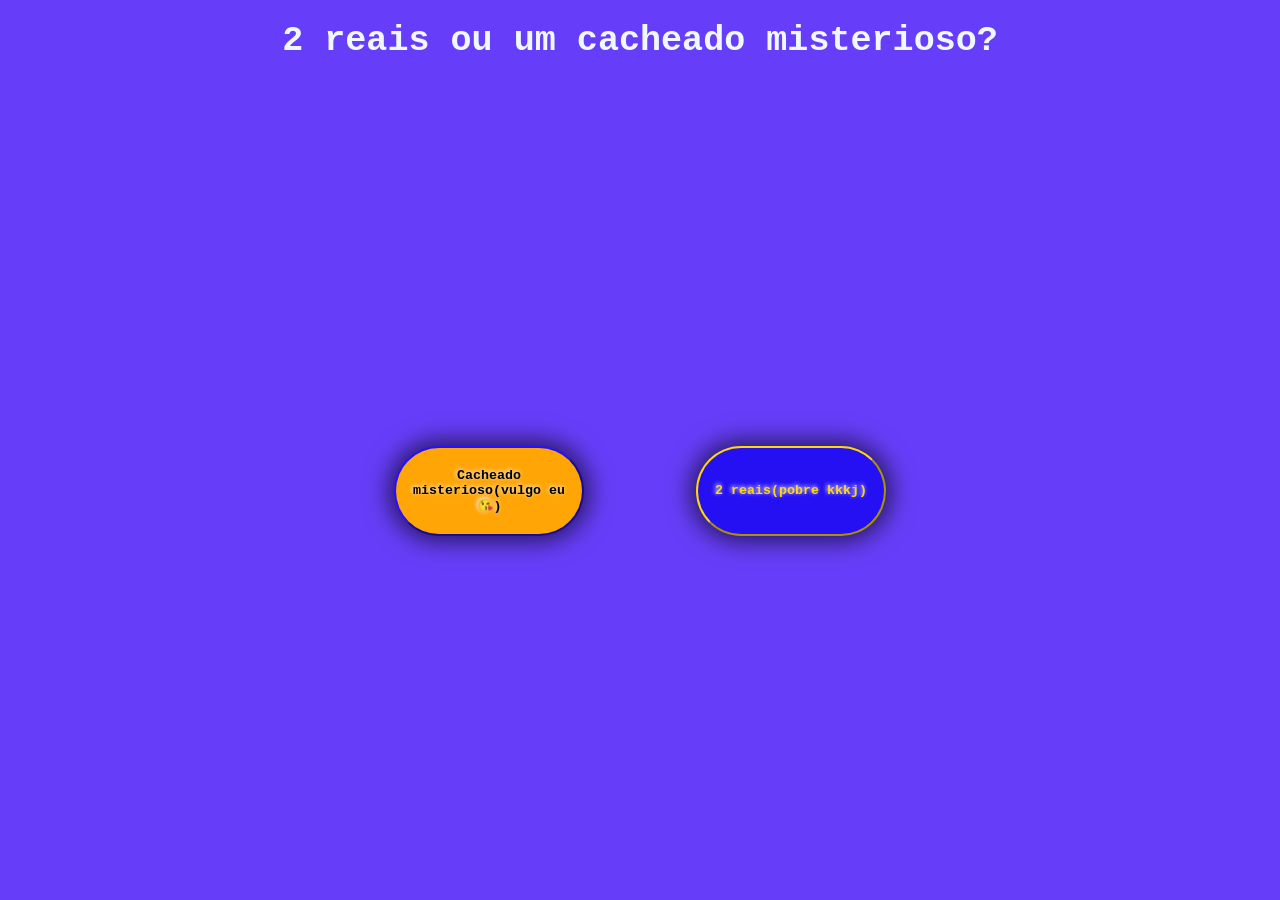
<file: index.html>
<!DOCTYPE html>
<html lang="pt-br">
<head>
    <meta charset="UTF-8">
    <title>Pedido</title>
    <link rel="stylesheet" href="style.css">
    <script src="script.js" defer></script>
</head>
<body>
    <div class="main">
        <header class="titulo">
            <h3>2 reais ou um cacheado misterioso?</h3>
        </header>
        <div class="botoes">
            <a href="termo.html"><button class="sin">Cacheado misterioso(vulgo eu😘)</button></a>
            <button class="nao" id="no">2 reais(pobre kkkj)</button>
        </div>
    </div>

    <!-- <div class="main">
        <div class="titulo"><h3>2 reais ou um cacheado misterioso ?</h3></div>
        <button class="sin"><a href="termo.html">Cacheado misterioso(vulgo eu😘)</a></button>
        <button class="nao" id="no">2 reais(pobre kkkj)</button>
    </div> -->
</body>
</html>
</file>
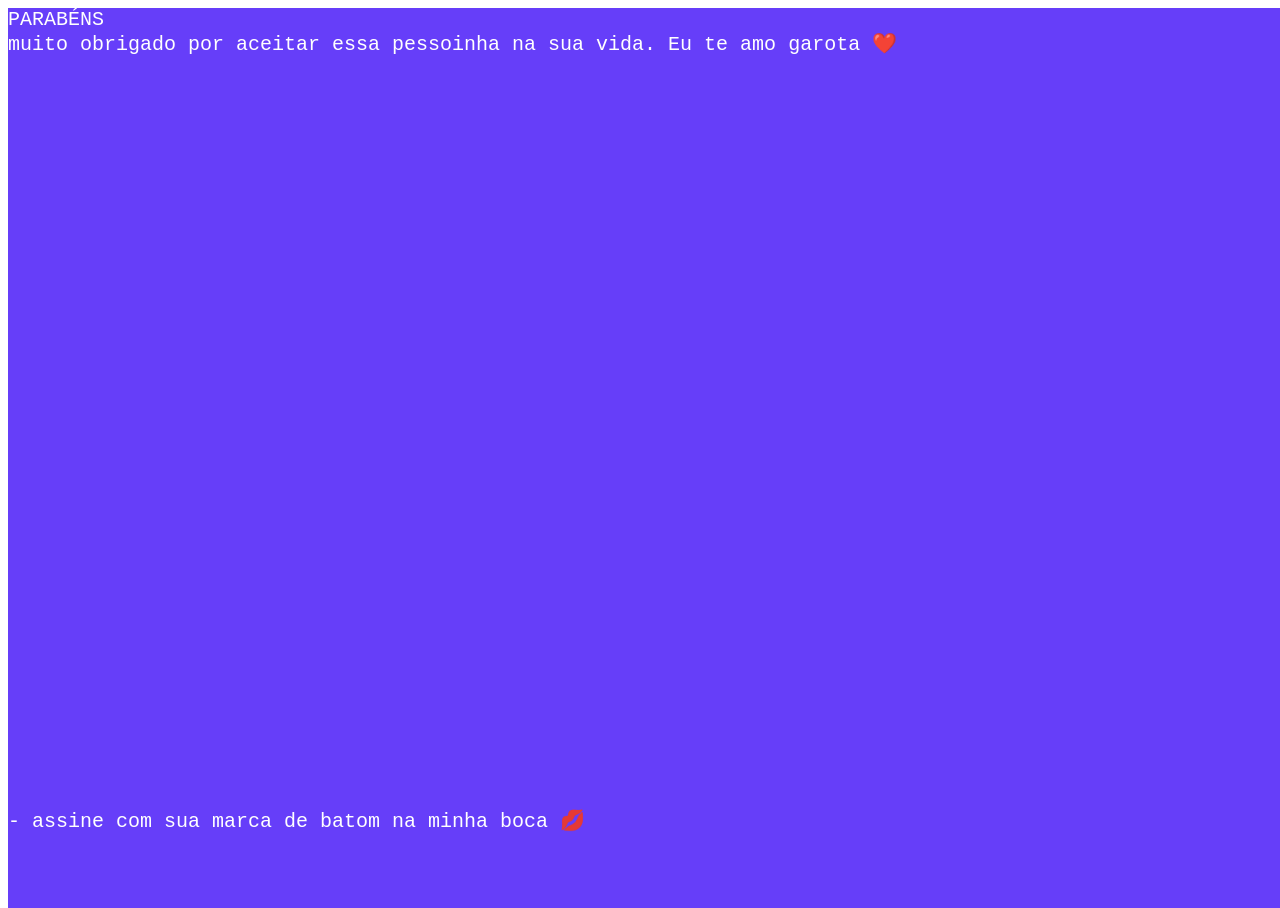
<file: parabens.html>
<!DOCTYPE html>
<html lang="en">
<head>
    <meta charset="UTF-8">
    <meta name="viewport" content="width=device-width, initial-scale=1.0">
    <title>PARABÉNS</title>
    <style>
        .main{
            width: 100%;
    height: 100%;
    justify-content: center;
    align-items: center;
    flex-direction: column;
    position: absolute;
    background-color: #663ef9;
        }
        .title{
            color: white;
            font-size: 20px;
            font-family: 'Courier New', Courier, monospace;
            
        }
        .assinatura{
            position: absolute;
            top: 800px;
            color: white;
            font-size: 20px;
            font-family: 'Courier New', Courier, monospace;
        }
    </style>
</head>
<body>
    <div class="main">
        <div class="title">PARABÉNS<br>
            muito obrigado por aceitar essa pessoinha na sua vida. Eu te amo garota ❤️
        </div>
        <div class="assinatura">
           - assine com sua marca de batom na minha boca 💋
        </div>

    </div>
    
</body>
</html>
</file>
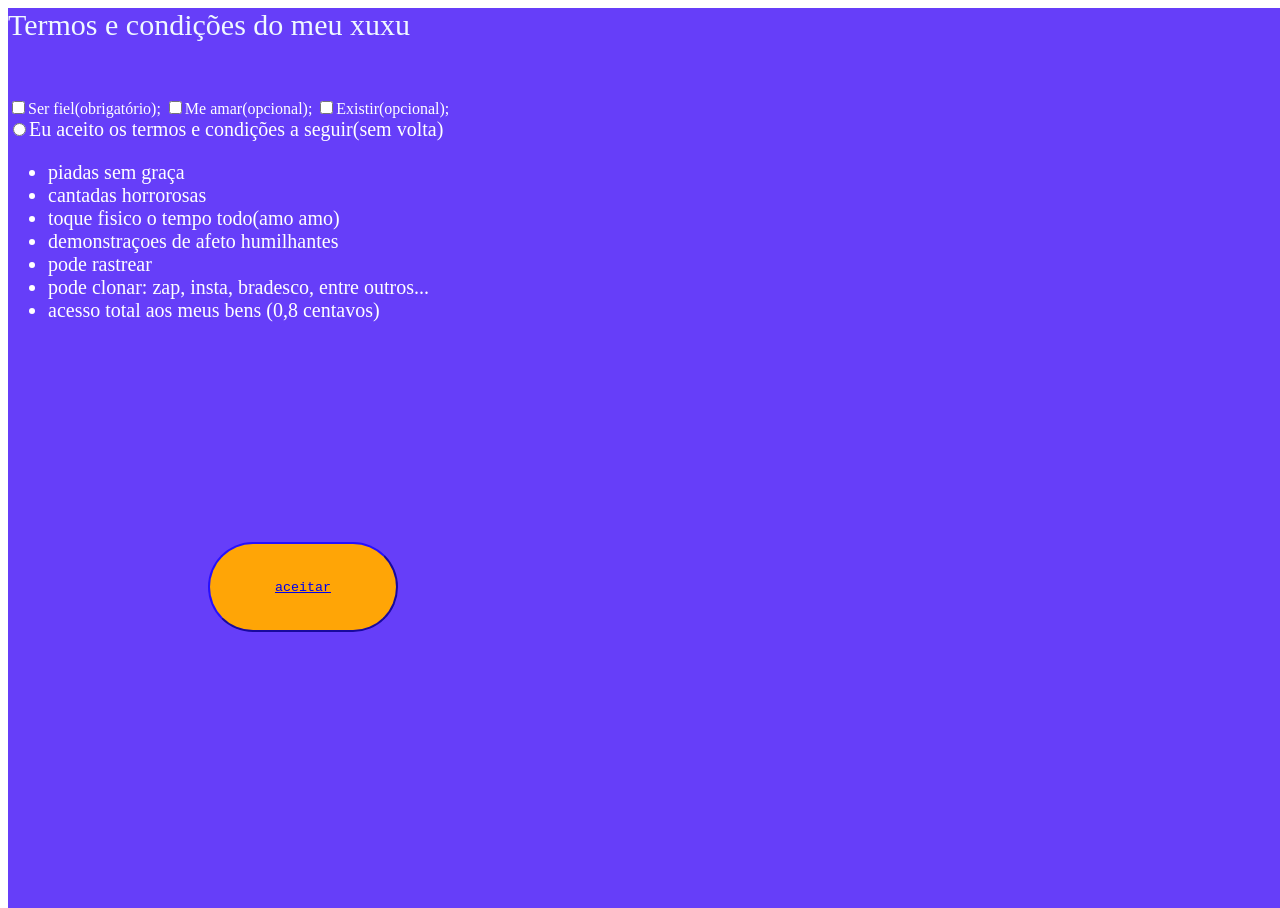
<file: termo.html>
<!DOCTYPE html>
<html lang="en">
<head>
    <meta charset="UTF-8">
    <meta name="viewport" content="width=device-width, initial-scale=1.0">
    <title>Termos de Uso</title>
    <style>
        .main{
        width: 100%;
        height: 100%;
        justify-content: center;
        align-items: center;
        flex-direction: column;
        position: absolute;
        background-color: #663ef9;
        }
        .titulo{ font-size: 30px;
    width: 100vw;
    height: 90px ;
    background-color: #663ef9;
    color: aliceblue;    }
    .termos{
        color: white;
        align-items: center;
        justify-content: center;
        flex-direction: column;
    }
    .condicoes{
        color: white;
        font-size: 20px;

    }
    .aceitar{
         width: 190px;
         height: 90px;
         background-color: #ffa506;
         position: absolute;
         transform: translate(200px,200px);
         border-radius: 100px;
         border-color: #250ff3;
         font-family: 'Courier New', Courier, monospace;
    }
    </style>
</head>
<body>
    <div class="main">
        <div class="titulo">Termos e condições do meu xuxu</div>
        <div class="termos">
        <input type="checkbox">Ser fiel(obrigatório);
        <input type="checkbox">Me amar(opcional);
        <input type="checkbox">Existir(opcional);
        </div>
        <div class="condicoes">
            <input type="radio" name="" id="">Eu aceito os termos e condições a seguir(sem volta)
            <ul>
                <li>
                    piadas sem graça
                </li>
                <li>cantadas horrorosas</li>
                <li>toque fisico o tempo todo(amo amo)</li>
                <li>demonstraçoes de afeto humilhantes</li>
                <li>pode rastrear</li>
                <li>pode clonar: zap, insta, bradesco, entre outros...</li>
                <li>acesso total aos meus bens (0,8 centavos)</li>
            </ul>

            <button class="aceitar"><a href="parabens.html">aceitar</a></button>
        </div>


    </div>
    
</body>
</html>
</file>
<file: style.css>
* {
    margin: 0;
    padding: 0;
    box-sizing: border-box;
    font-family:'Courier New', Courier, monospace;
}

.main {
    background-color: #663ef9;
    width: 100vw;
    height: 100vh;
    display: flex;
    flex-direction: column;
}

.titulo {
    display: flex;
    justify-content: center;
    align-items: center;
    background-color: #663ef9;
    color: aliceblue;
    font-size: 30px;
    height: 90px;
}

.titulo > h3 {
    text-align: center;
}

.botoes{
    width: 100%;
    height: 100%;
    display: flex;
    justify-content: center;
    align-items: center;
    gap: 7rem;
}

button {
    width: 190px;
    height: 90px;
    border-radius: 100px;
    padding: .25rem .5rem;
    font-weight: bold;
    box-shadow: 0 0 24px 5px rgba(0, 0, 0, 0.644);
    transition: all .1s ease-in-out;
    text-shadow: -1px -1px 4px aliceblue;
}

button:hover {
    cursor: pointer;
    scale: 1.1;
    box-shadow: 0 0 34px 5px rgba(0, 0, 0, 0.644);
}

.sin {
    background-color: #ffa506;
    border-color: #250ff3;
}

.nao {
    background-color: #250ff3;
    border-color: #ffd70d;
    color:    #ffd70d;
}
/* .sin{
    
    width: 190px;
    height: 90px;
    background-color: #ffa506;
    position: absolute;
    transform: translate(670px,200px);
    border-radius: 100px;
    border-color: #250ff3;
    font-family: 'Courier New', Courier, monospace;
}

.nao{
    width: 190px;
    height: 90px;
    background-color: #250ff3;
    position: absolute;
    transform: translate(970px,200px);
    border-radius: 100px;
    border-color: #ffd70d;
    font-style: normal;
    color:    #ffd70d;
    font-family: 'Courier New', Courier, monospace;
    font-weight: 1;
}

.titulo{
    font-size: 30px;
    width: 100vw;
    height: 90px ;
    background-color: #663ef9;
    color: aliceblue;    
    text-align: center;

}
.titulo > h3{
    
    font-family:'Courier New', Courier, monospace;
    font-style:normal;
    font-weight: 20;
    box-shadow: 0px 0px 2px ;
}


.main{
    display: flex;
    width: 100vw;
    height: 100vh;
    justify-content: center;
    align-items: center;
    flex-direction: column;
    position: absolute;
    background-color: #663ef9;
} */
</file>
